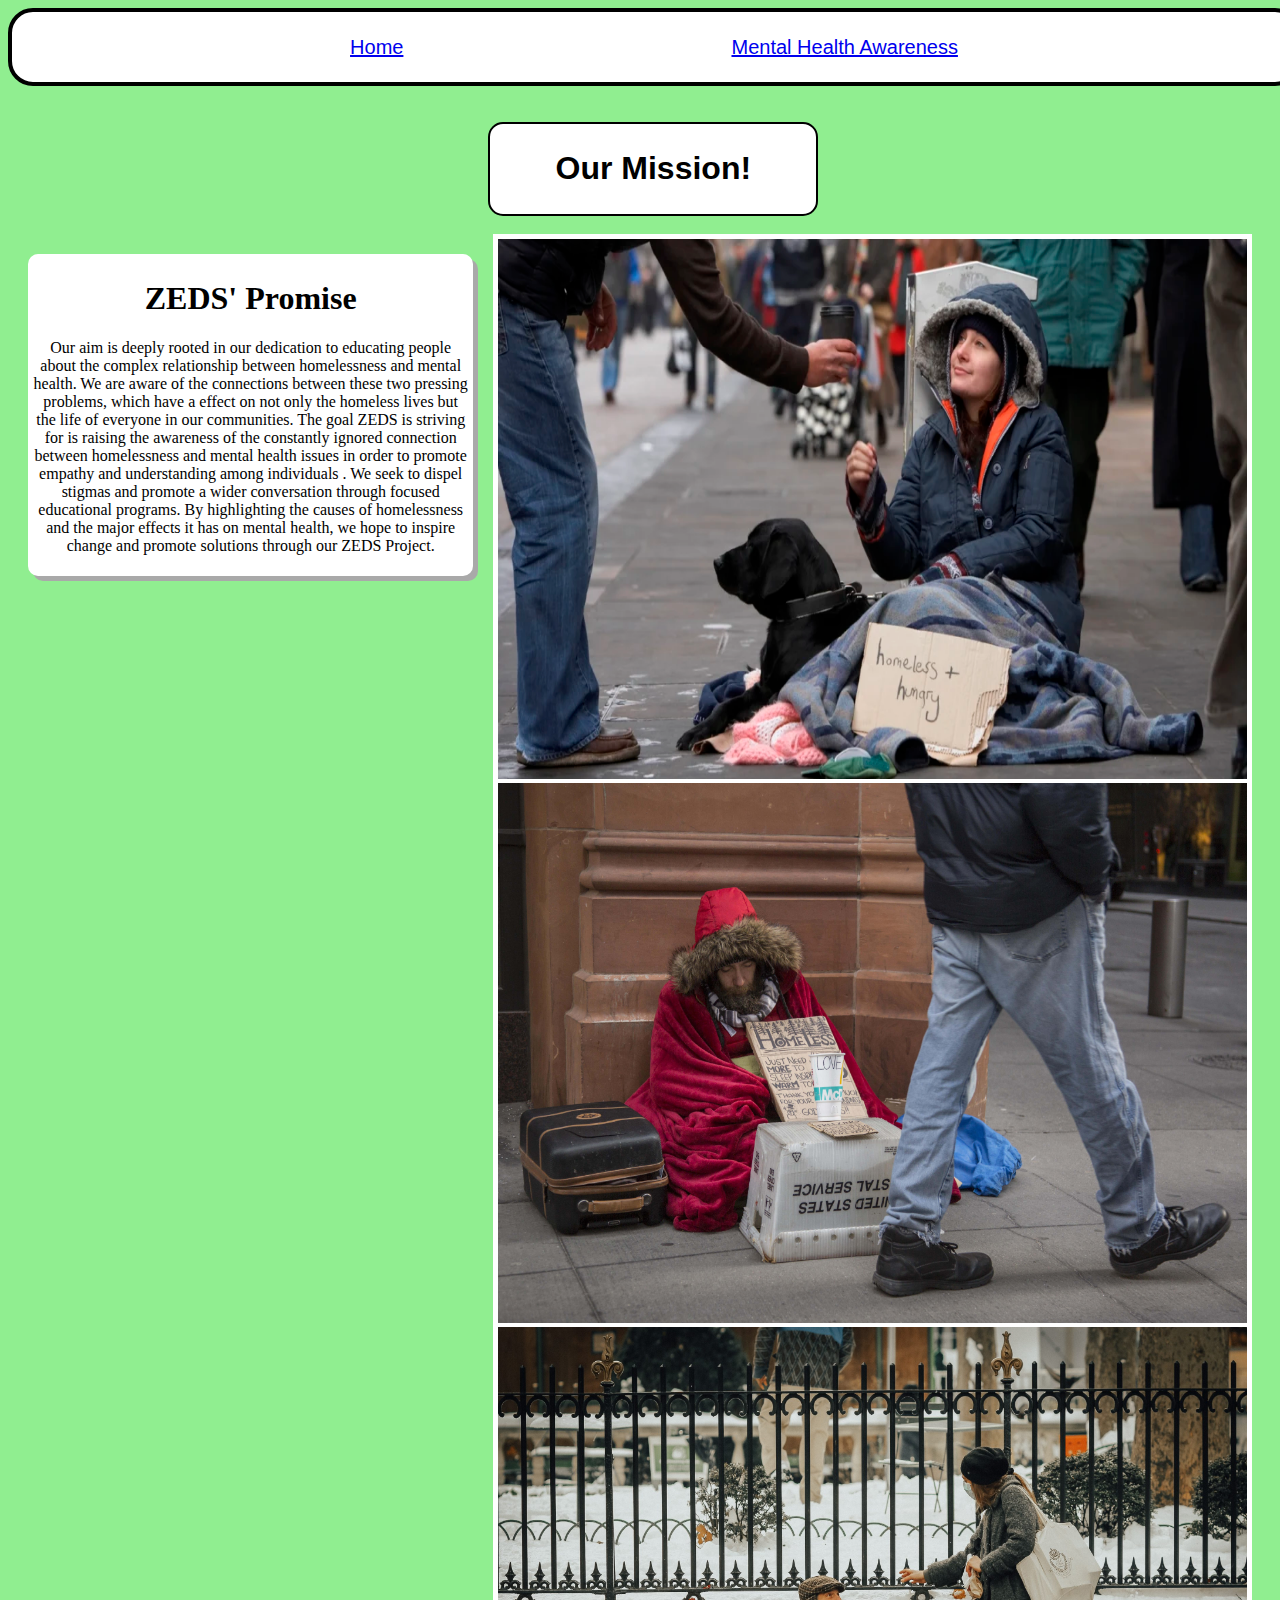
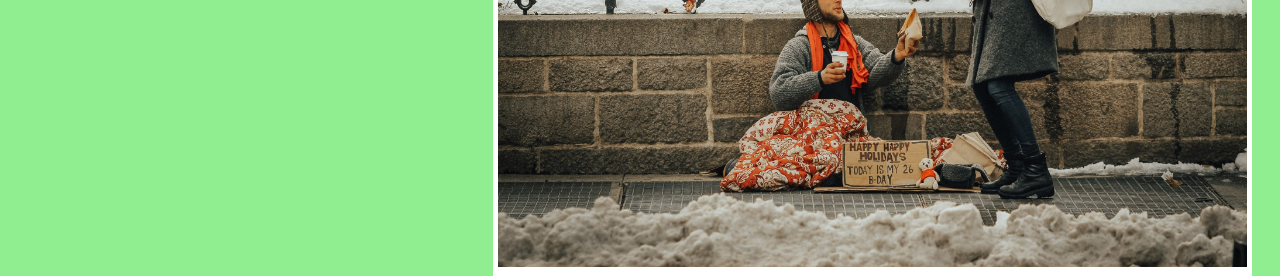
<file: index.html>
<!DOCTYPE html>
<html>

<head>
  <meta charset="utf-8">
  <meta name="viewport" content="width=device-width">
  <title>replit</title>
  <link href="https://cdn.jsdelivr.net/npm/bootstrap@5.3.1/dist/css/bootstrap.min.css" rel="stylesheet"
    integrity="sha384-4bw+/aepP/YC94hEpVNVgiZdgIC5+VKNBQNGCHeKRQN+PtmoHDEXuppvnDJzQIu9" crossorigin="anonymous">
  <script src="https://cdn.jsdelivr.net/npm/bootstrap@5.3.1/dist/js/bootstrap.bundle.min.js"
    integrity="sha384-HwwvtgBNo3bZJJLYd8oVXjrBZt8cqVSpeBNS5n7C8IVInixGAoxmnlMuBnhbgrkm"
    crossorigin="anonymous"></script>
  <link href="style.css" rel="stylesheet" type="text/css" />
</head>

<body>
  <!--Navigation-->

  <nav id="homePageNav">
    <li><a href="index.html">Home</a></li>
    <li><a href="mental.html">Mental Health Awareness</a></li>
  </nav>

  <!-- <nav>
    </li><a class="nav-link dropdown-toggle" href="#" id="navbarDropdown" role="button" data-bs-toggle="dropdown"
      aria-expanded="false">
      Mental
    </a>
    <ul class="dropdown-menu" aria-labelledby="navbarDropdown">
      <li><a class="dropdown-item" href="mental.html">Mental</a></li>
      <li><a class="dropdown-item" href="index.html">Our Mission</a></li>
      <li>
        <hr class="dropdown-divider">
      </li>
      <li><a class="dropdown-item" href="#">Something else here</a></li>
    </ul>
    </li>
    <input type="text" placeholder="Search...">
    <input type="button">
  </nav> -->

  <br>
  <br>
  <!--Mission title-->
  <div class="Mission">
    <h1>Our Mission!</h1>
  </div>
  <br>
  <!--Container Our content-->
  <div class="container mainContainer">
    <div class="cssRow">
      <!--First Header-->
      <div class="Testing" id="header1">
        <h1>ZEDS' Promise</h1>
        <p>Our aim is deeply rooted in our dedication to educating people about the complex relationship between
          homelessness and mental health. We are aware of the connections between these two pressing problems, which
          have a effect on not only the homeless lives but the life of everyone in our communities. The goal ZEDS is
          striving for is
          raising the
          awareness of the
          constantly ignored connection between homelessness and mental health issues in order to promote empathy and
          understanding among individuals . We seek to dispel stigmas and promote a wider conversation through focused
          educational programs. By highlighting the causes of homelessness and the major effects it has on mental
          health, we hope to inspire change and promote solutions through our ZEDS Project.</p>
      </div>
      <!--Carousel-->
      <div class="carousel-container">
        <div id="carouselExampleSlidesOnly" class="carousel slide" data-bs-ride="carousel" data-bs-interval="2000">
          <div class="carousel-inner">
            <div class="carousel-item active">
              <img class="d-block carousel-img imgCSS" src="Homeless.jpg" alt="First slide">
            </div>
            <div class="carousel-item">
              <img class="d-block carousel-img imgCSS" src="Homeless2.jpg" alt="Second slide">
            </div>
            <div class="carousel-item">
              <img class="d-block carousel-img imgCSS" src="Homeless3.jpg" alt="Third slide">
            </div>
          </div>
        </div>
      </div>
    </div>



  </div>





  <style>
    .preload {
      display: none;
    }
  </style>
  <div class="preload">
    <img src="Homeless.jpg" alt="Preload">
    <img src="Homeless2.jpg" alt="Preload">
    <img src="Homeless3.jpg" alt="Preload">
  </div>

  <!-- Bootstrap JS (put this before your custom script.js) -->
  <script src="https://cdn.jsdelivr.net/npm/bootstrap@5.3.1/dist/js/bootstrap.bundle.min.js"
    integrity="sha384-HwwvtgBNo3bZJJLYd8oVXjrBZt8cqVSpeBNS5n7C8IVInixGAoxmnlMuBnhbgrkm"
    crossorigin="anonymous"></script>
  <script src="script.js"></script>
  <!-- 
      This script places a badge on your repl's full-browser view back to your repl's cover
  page. Try various colors for the theme: dark, light, red, orange, yellow, lime, green,
  teal, blue, blurple, magenta, pink! -->

  <script src="https://replit.com/public/js/replit-badge-v2.js" theme="dark" position="bottom-right"></script>
</body>

</html>
</file>
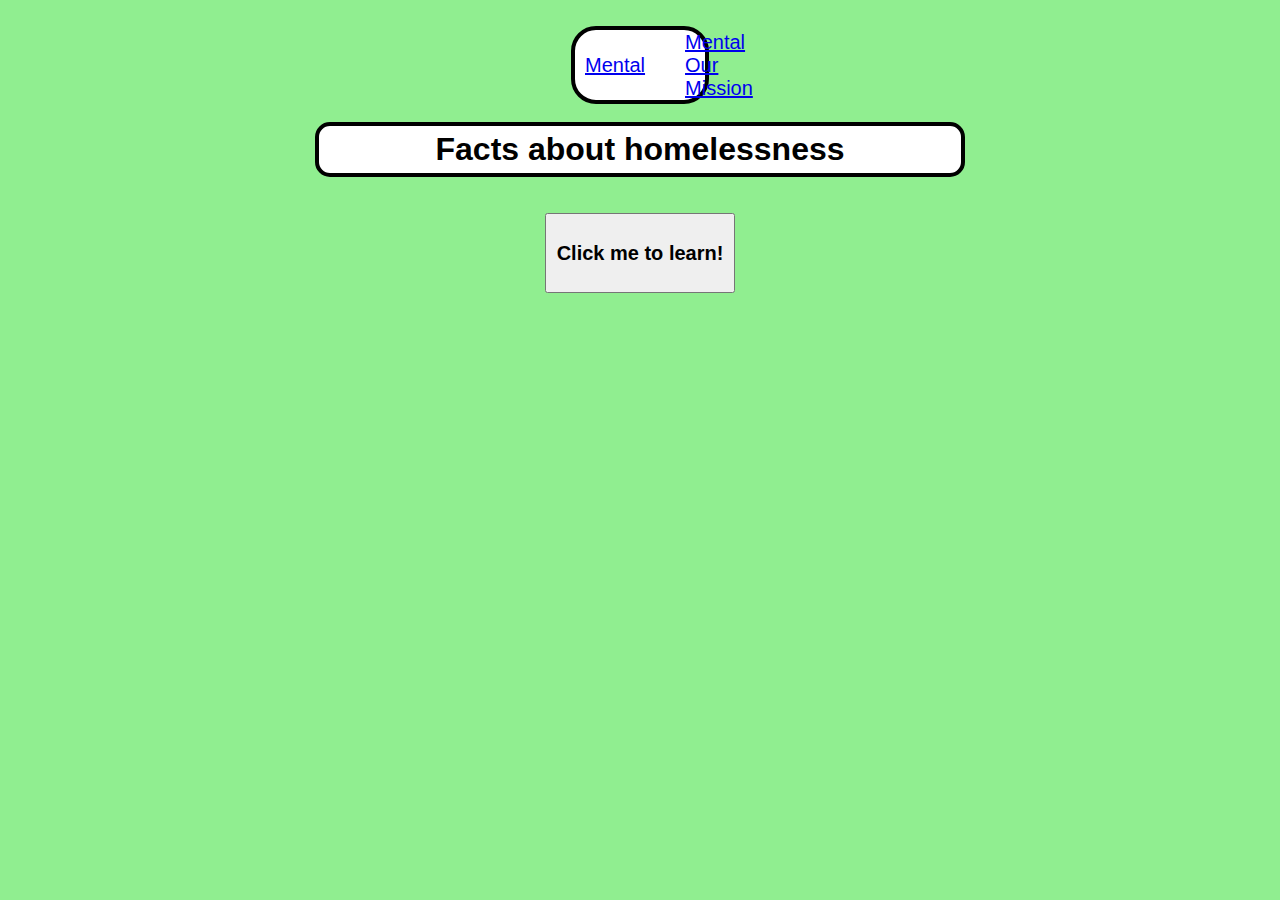
<file: mental.html>
<!DOCTYPE html>
<html>

<head>
  <meta charset="utf-8">
  <meta name="viewport" content="width=device-width">
  <title>replit</title>
  <link href="https://cdn.jsdelivr.net/npm/bootstrap@5.3.1/dist/css/bootstrap.min.css" rel="stylesheet"
    integrity="sha384-4bw+/aepP/YC94hEpVNVgiZdgIC5+VKNBQNGCHeKRQN+PtmoHDEXuppvnDJzQIu9" crossorigin="anonymous">
  <script src="https://cdn.jsdelivr.net/npm/bootstrap@5.3.1/dist/js/bootstrap.bundle.min.js"
    integrity="sha384-HwwvtgBNo3bZJJLYd8oVXjrBZt8cqVSpeBNS5n7C8IVInixGAoxmnlMuBnhbgrkm"
    crossorigin="anonymous"></script>
  <link href="style.css" rel="stylesheet" type="text/css" />

</head>

<body>
  <br>
  <nav id = "mentalNav">
    </li>

    <a class="nav-link dropdown-toggle" href="#" id="navbarDropdown" role="button" data-bs-toggle="dropdown"
      aria-expanded="false">
      Mental
    </a>
    <ul class="dropdown-menu" aria-labelledby="navbarDropdown">
      <li><a class="dropdown-item" href="mental.html">Mental</a></li>
      <li><a class="dropdown-item" href="index.html">Our Mission</a></li>
      <li>
    </ul>
    </li>

  </nav>

  <br>
  <h1 id="header2">Facts about homelessness</h1>
  <br>
  <br>
  <div id="homelessFacts">
    <button id="factBtn"><h2>Click me to learn!</h2></button>
    <br>
    <br>
  </div>

  <br>
  <br>

  <!--Homeless Links-->
  <div id="homelessnessLinks">
    <h1>Links to read more</h1>
    <br>
    <a href="https://www.homelesshub.ca/about-homelessness/topics/mental-health"><h2>Link 1</h2></a>
      <a href="https://www.psychologytoday.com/us/blog/mind-matters-menninger/202105/the-complex-link-between-homelessness-and-mental-health"><h2>Link 2</h2>
        </a>
        <a href="https://www.healthyplace.com/other-info/mental-illness-overview/mental-illness-and-homelessness"><h2>Link 3</h2></a>
  </div>

  <script src="script.js"></script>

  <!-- This script places a badge on your repl's full-browser view back to your repl's cover
  page. Try various colors for the theme: dark, light, red, orange, yellow, lime, green,
  teal, blue, blurple, magenta, pink! -->

  <script src="https://replit.com/public/js/replit-badge-v2.js" theme="dark" position="bottom-right"></script>
</body>


</html>
</file>
<file: style.css>
.carousel-container {
  background-color: white;
  flex: 1;
  display: flex;
  flex-direction: column;
  align-items: center;
  max-width: 1600px;
  /* Adjust maximum width as needed */
  margin: 0 auto;
  /* Center the container horizontally */
  padding: 5px
}

/* Adjust carousel-inner style */
.carousel-inner {
  width: 100%;
}

.carousel-img {
  width: 100%;
  /* Make all images the same width */
  height: 60vh;
}


html {
  height: 100%;
  width: 100%;
}

body {
  background-color: lightgreen;
}

nav {
  background-color: white;
  border: 4px solid rgb(0, 0, 0);
  padding: 10px;
  font-size: 20px;
  display: flex;
  justify-content: left;
  align-items: center;
  width: 100%;
  border-radius: 25px;
  font-family: Arial, Helvetica, sans-serif;
  height: 50px;
}

/*W CSSS IN HERE  */
#mentalNav {
  margin: auto;
  background-color: white;
  border: 4px solid rgb(0, 0, 0);
  padding: 10px;
  font-size: 20px;
  display: flex;
  justify-content: left;
  align-items: center;
  width: 110px;
  border-radius: 25px;
  font-family: Arial, Helvetica, sans-serif;
  height: 50px;
}

.Mission {
  font-family: 'Trebuchet MS', 'Lucida Sans Unicode', 'Lucida Grande', 'Lucida Sans', Arial, sans-serif;
  color: black;
  background-color: white;
  border: 2px solid black;
  border-radius: 15px;
  padding: 5px;
  text-align: center;
  width: 25%;
  margin-left: 38%;

}

.Testing {
  color: black;
}

.image1 {
  position: relative;
  width: 38px;
  top: 2px;
  left: 10px;
}

.mainContainer {
  display: flex;
  flex-direction: column;
}

#header1 {

  background-color: white;
  border-radius: 10px;
  padding: 5px;
  width: 35%;
  height: 100%;
  margin: 20px;
  text-align: center;
  box-shadow: 5px 5px darkgray;
}

.cssRow {
  display: flex;
  flex-direction: row;
  justify-content: space-around;
}

.cssRow {
  margin-right: 20px;
}


#homePageNav {
  display: flex;
  flex-direction: row;
  justify-content: space-evenly
}

li {
  list-style-type: none;
  text-decoration: none;
}

#homePageNav>a {
  text-decoration: none;
  color: black;
}

a:hover {
  opacity: 0.5;
}

#homelessFacts {
  text-align: center;
  color: black;
  font-family: cursive;
}

#homelessFacts>button {
  padding: 10px;
}

/* 
#factBtn{
  justify-content: center;
} */

#header2 {
  margin: auto;
  background-color: white;
  text-align: center;
  font-family: Arial, Helvetica, sans-serif;
  border: 4px solid black;
  padding: 5px;
  border-radius: 15px;
  width: 50%;
  justify-content: center;
}

#homelessnessLinks {
  visibility: hidden;
  text-align: center;
}
</file>
